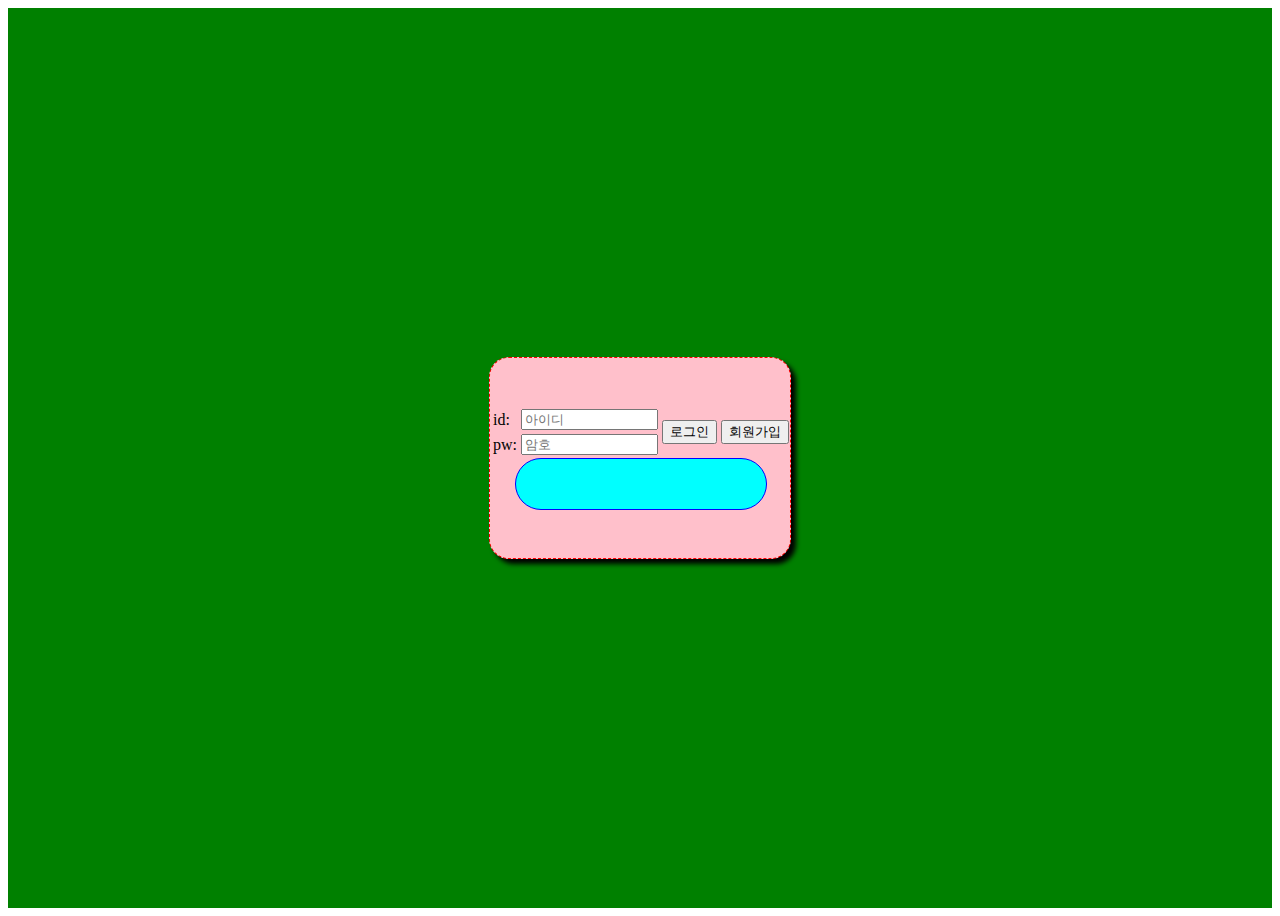
<file: index.html>
<!doctype html>
<html lang="ko">
    <head>
        <meta charset="UTF-8">
        <link rel="stylesheet" href="a.css">
        <script src="a.js"> </script>
        <title>DOM</title>
    </head>
    <body>
        <!-- // id	pw	를 입력 받는 폼을 만들기		 -->
        <div id="box">
            <div id="login_box">
                <form>
                    <table>
                        <tr>
                            <td>id:</td>
                            <td><input id="id" placeholder="아이디" size="14"><br></td>
                            <td rowspan="2"><input type="button" onclick="login()" value="로그인"></td>
                            <td rowspan="2"><a href="reg_member.html"><input type="button" value="회원가입"></a></td>
                        </tr>
                        <tr>
                            <td>pw:</td>
                            <td><input id="pw" type="password" placeholder="암호" size="14"><br></td>
                        </tr>
                    </table>
                    <div id="clock"></div>
                </form>
            </div>
        </div>

    </body>
</html>
</file>
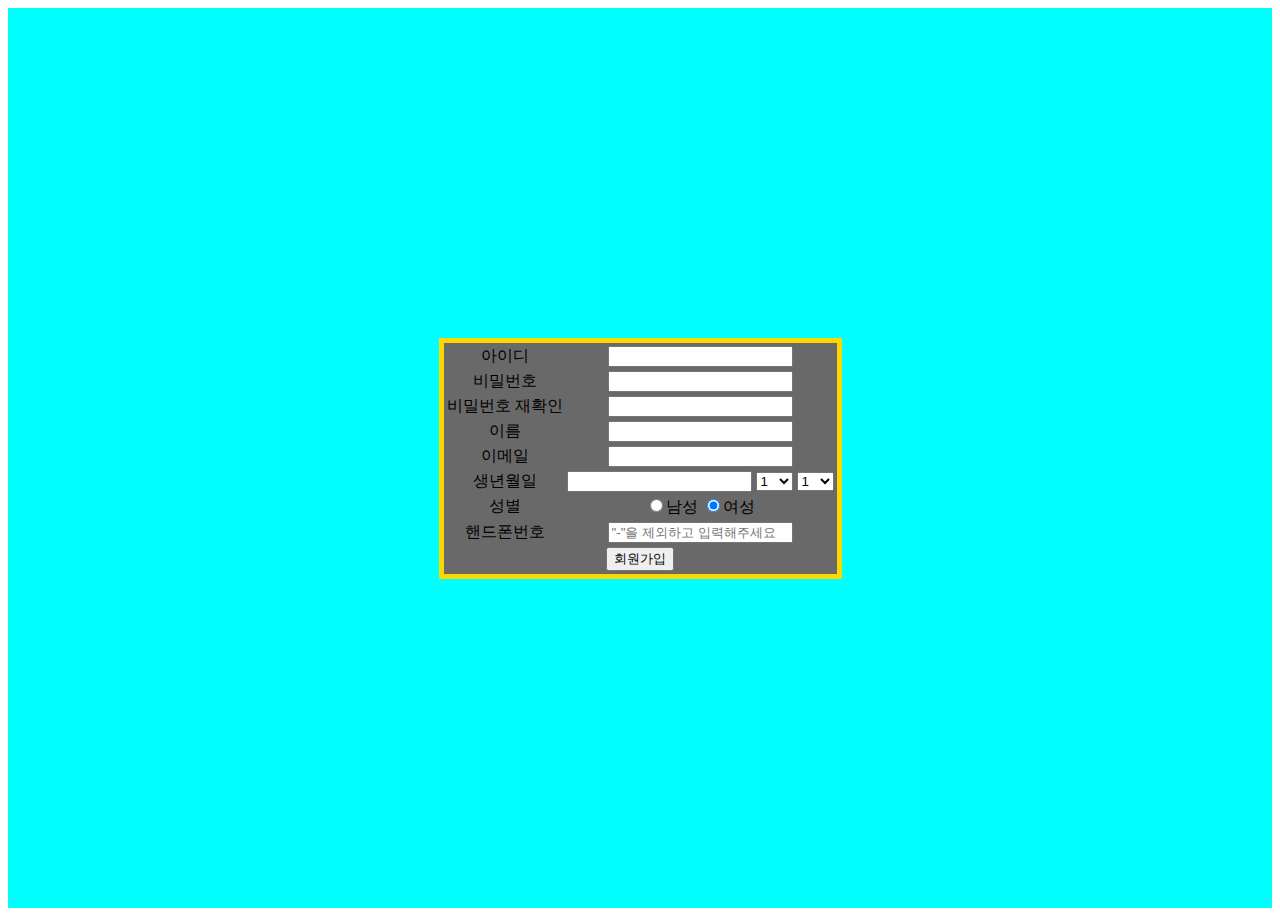
<file: reg_member.html>
<!DOCTYPE html>
<html lang="ko">

<head>
    <meta charset="UTF-8">
    <!-- <meta http-equiv="X-UA-Compatible" content="IE=edge">
    <meta name="viewport" content="width=device-width, initial-scale=1.0"> -->
    <link rel="stylesheet" href="reg_member.css">
    <script src="reg_member.js"></script>
    <title>Document</title>
</head>

<body>
    <div id="box">
        <div id="signup_box">
            <form>
                <table>
                    <tr>
                        <td>아이디</td>
                        <td colspan="3"><input type="text" id="signup_id"></td>
                    </tr>
                    <tr>
                        <td>비밀번호</td>
                        <td colspan="3"><input type="text" id="signup_pwd"></td>
                    </tr>
                    <tr>
                        <td>비밀번호 재확인</td>
                        <td colspan="3"><input type="text" id="signup_pwdchk"></td>
                    </tr>
                    <tr>
                        <td>이름</td>
                        <td colspan="3"><input type="text" id="signup_name"></td>
                    </tr>
                    <tr>
                        <td>이메일</td>
                        <td colspan="3"><input type="text" id="signup_email"></td>
                    </tr>
                    <tr>
                        <td>생년월일</td>
                        <td><input type="text" id="birth_y"></td>
                        <td><select name="birth_m" id="birth_m">
                                <option value="1">1</option>
                                <option value="2">2</option>
                                <option value="3">3</option>
                                <option value="4">4</option>
                                <option value="5">5</option>
                                <option value="6">6</option>
                                <option value="7">7</option>
                                <option value="8">8</option>
                                <option value="9">9</option>
                                <option value="10">10</option>
                                <option value="11">11</option>
                                <option value="12">12</option>
                            </select></td>
                        <td><select name="birth_d" id="birth_d">
                                <option value="1">1</option>
                                <option value="2">2</option>
                                <option value="3">3</option>
                                <option value="4">4</option>
                                <option value="5">5</option>
                                <option value="6">6</option>
                                <option value="7">7</option>
                                <option value="8">8</option>
                                <option value="9">9</option>
                                <option value="10">10</option>
                                <option value="11">11</option>
                                <option value="12">12</option>
                                <option value="13">13</option>
                                <option value="14">14</option>
                                <option value="15">15</option>
                                <option value="16">16</option>
                                <option value="17">17</option>
                                <option value="18">18</option>
                                <option value="19">19</option>
                                <option value="20">20</option>
                                <option value="21">21</option>
                                <option value="22">22</option>
                                <option value="23">23</option>
                                <option value="24">24</option>
                                <option value="25">25</option>
                                <option value="26">26</option>
                                <option value="27">27</option>
                                <option value="28">28</option>
                                <option value="29">29</option>
                                <option value="30">30</option>
                                <option value="31">31</option>
                            </select></td>
                    </tr>
                    <tr>
                        <td>성별</td>
                        <td colspan="4">
                            <input type="radio" name="sex" value="M">남성
                            <input type="radio" name="sex" value="G" checked>여성
                        </td>
                    </tr>
                    <tr>
                        <td>핸드폰번호</td>
                        <td colspan="3"><input type="text" placeholder='"-"을 제외하고 입력해주세요' id="phone"></td>
                    </tr>
                    <tr>
                        <td colspan="4"><input type="button" value="회원가입" id="signup_button" onclick=signup()></td>
                    </tr>
                </table>
            </form>
        </div>
    </div>
</body>

</html>
</file>
<file: a.css>
form {
    display: flex;
    flex-direction: column;
    justify-content: center;
    align-items: center;
}

#box {
    width: 100%;
    height: 100vh;
    background-color: green;
    display: flex;
    justify-content: center;
    align-items: center;
}

#login_box{
    display: flex;
    width:300px;
    height:200px;
    background-color: pink;
    border: red 1px dashed;
    border-radius: 20px;
    justify-items: center;
    align-items: center;

    box-shadow: 5px 5px 5px;
}

#clock {
    width:250px;
    height:50px;
    background-color: cyan;
    border: blue 1px solid;
    border-radius: 50px;
    text-align: center;
    align-content: center;
}
/* 
td, tr {
    border : black 2px solid;
} */
</file>
<file: reg_member.css>
td, tr {
    /* border : black 2px solid; */

    text-align: center;
} 

#box {
    background-color: aqua;
    width : 100%;
    height: 100vh;
    
    display: flex;
    justify-content: center;
    align-items: center;
}

#signup_box {
    background-color: dimgray;
    border: 5px solid gold;
    display: flex;
    justify-content: center;
    align-items: center;
}
</file>
